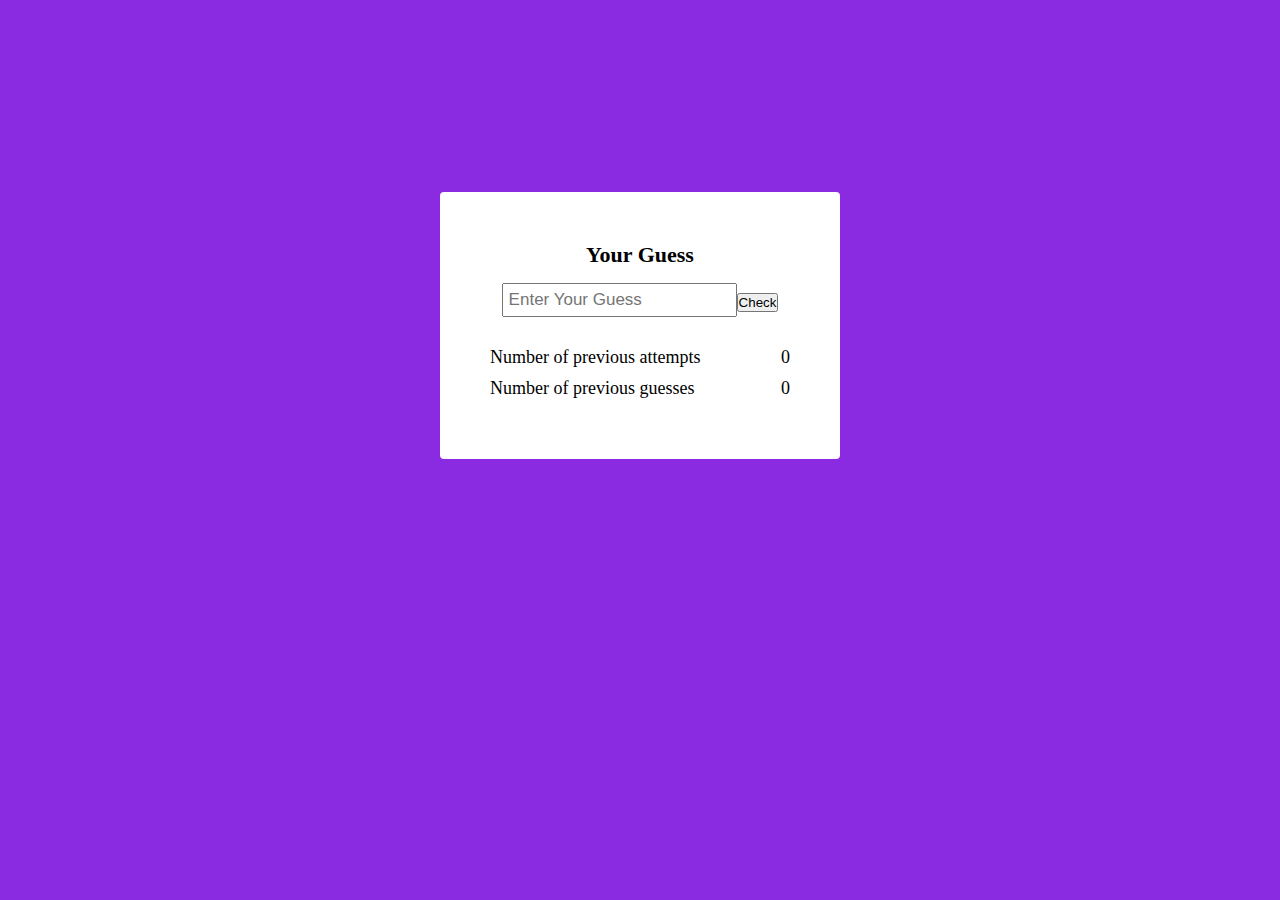
<file: easy.html>
<!DOCTYPE html>
<html lang="en">

<head>
    <meta charset="UTF-8">
    <meta name="viewport" content="width=device-width, initial-scale=1.0">
    <title>easy game</title>
    <link rel="stylesheet" href="index.css">
  
</head>

<body>
    <div class="game_bord">
        <div class="your_guess">
            <p style="font-weight:700;" id="score"></p>
        </div>
        <div class="your_guess">
            <p style="font-weight:700;" id="youguess"> Your Guess</p>
        </div>
        <div class="new_game" id="game">
            <button><a href="easy.html">New Game</a></button>
        </div>
        <div class="input_filed">
            <input type="text" placeholder="Enter Your Guess" class="entre_guess" id="val">
            <button onclick="dan()" class="cehk" id="btn">Check</button>
        </div>
        <div class="nu_attem">
            <p>Number of previous attempts</p>
            <p id="attempts">0</p>
        </div>
        <div class="nu_attem">
            <p>Number of previous guesses</p>
            <p id="pre_val">0</p>
        </div>
    </div>
    <script>
        var myarr = []; 
        var d=10;
        var ran = Math.floor(Math.random() * 100);
        var count = 0;
        var ids=document.forms["id"].value;
        alert(ids);
        function dan() {
           
            var dd = document.getElementById("val").value;
            var pre_val = document.getElementById("pre_val");
            var attempts = document.getElementById("attempts");
            var score = document.getElementById("score");
            var btn = document.getElementById("btn");
            var input = document.getElementById("val");
            var game=document.getElementById("game");
            var youguess=document.getElementById("youguess");
            if (count < d) {
                pre_val.innerHTML = dd;
                //alert(ran);
                count++;
                attempts.innerHTML = count;
                myarr.push(dd);
                // for(var i=0;i<=10;i++)
                // {
                //     console.log(myarr[i]);
                // }

                if(ran<dd&&ran!=dd)
                {
                    score.style.color="red";
                    score.innerHTML ="Number is High";
                }else if(ran>dd){
                    score.innerHTML ="Number is low";
                }
                
                if (ran == dd) {
                    score.innerHTML = "You Win!";
                    btn.style.display = "none";
                    input.style.display = "none";
                    youguess.style.display="none";
                    game.style.display="flex";
                }
            } else {
                score.innerHTML = "You Loss!";
                btn.style.display = "none";
                input.style.display = "none";
                youguess.style.display="none";
                game.style.display="flex";

            }


        }
   

    </script>
</body>

</html>
</file>
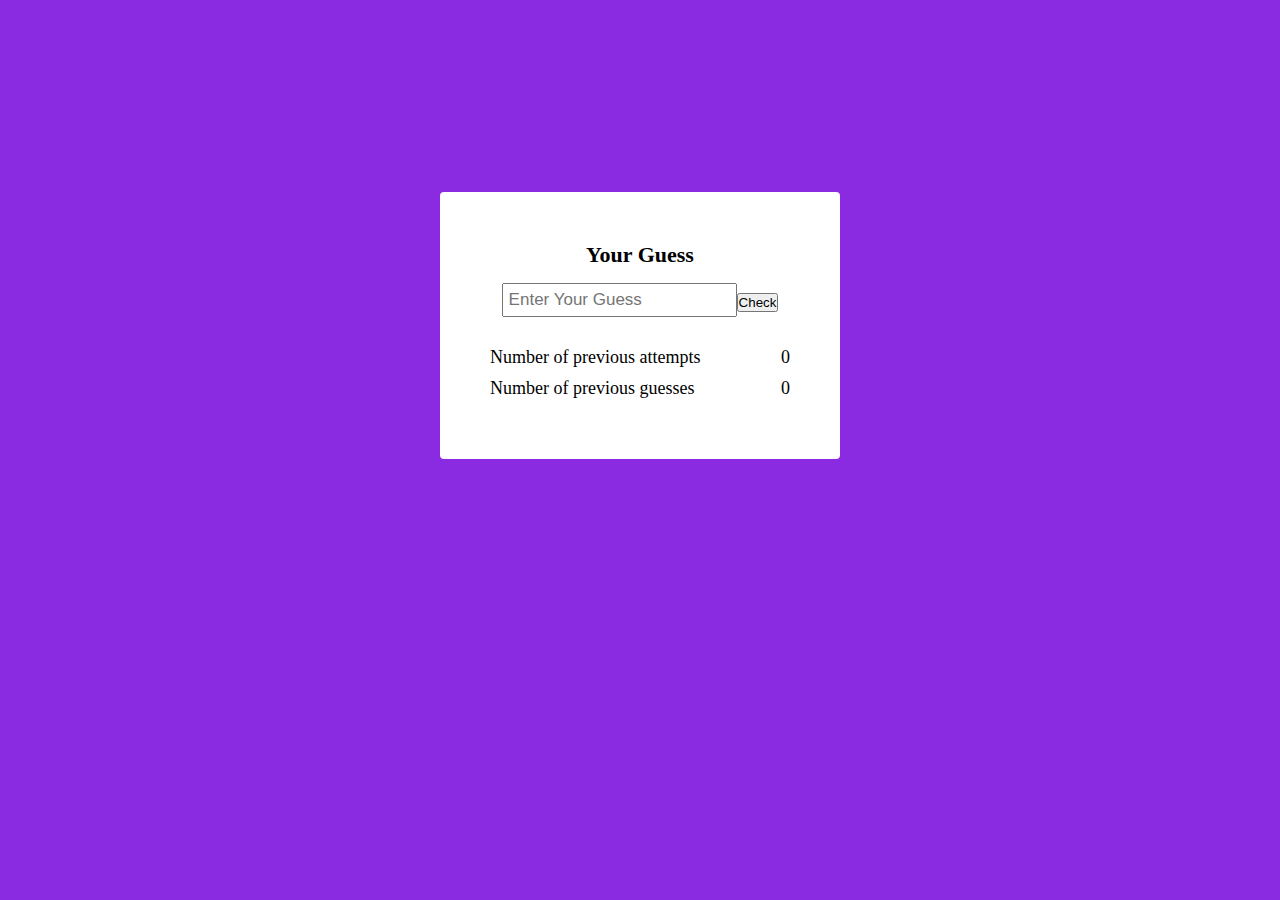
<file: hard.html>
<!DOCTYPE html>
<html lang="en">

<head>
    <meta charset="UTF-8">
    <meta name="viewport" content="width=device-width, initial-scale=1.0">
    <title>Hard game</title>
    <link rel="stylesheet" href="index.css">
  
</head>

<body>
    <div class="game_bord">
        <div class="your_guess">
            <p style="font-weight:700;" id="score"></p>
        </div>
        <div class="your_guess">
            <p style="font-weight:700;" id="youguess"> Your Guess</p>
        </div>
        <div class="new_game" id="game">
            <button><a href="hard.html">New Game</a></button>
        </div>
        <div class="input_filed">
            <input type="text" placeholder="Enter Your Guess" class="entre_guess" id="val">
            <button onclick="dan()" class="cehk" id="btn">Check</button>
        </div>
        <div class="nu_attem">
            <p>Number of previous attempts</p>
            <p id="attempts">0</p>
        </div>
        <div class="nu_attem">
            <p>Number of previous guesses</p>
            <p id="pre_val">0</p>
        </div>
    </div>
    <script>
        var myarr = []; 
        var d=5;
        var ran = Math.floor(Math.random() * 100);
        var count = 0;
        var ids=document.forms["id"].value;
        alert(ids);
        function dan() {
           
            var dd = document.getElementById("val").value;
            var pre_val = document.getElementById("pre_val");
            var attempts = document.getElementById("attempts");
            var score = document.getElementById("score");
            var btn = document.getElementById("btn");
            var input = document.getElementById("val");
            var game=document.getElementById("game");
            var youguess=document.getElementById("youguess");
            if (count < d) {
                pre_val.innerHTML = dd;
                //alert(ran);
                count++;
                attempts.innerHTML = count;
                myarr.push(dd);
                // for(var i=0;i<=10;i++)
                // {
                //     console.log(myarr[i]);
                // }

                if(ran<dd&&ran!=dd)
                {
                    score.style.color="red";
                    score.innerHTML ="Number is High";
                }else if(ran>dd){
                    score.innerHTML ="Number is low";
                }
                
                if (ran == dd) {
                    score.innerHTML = "You Win!";
                    btn.style.display = "none";
                    input.style.display = "none";
                    youguess.style.display="none";
                    game.style.display="flex";
                }
            } else {
                score.innerHTML = "You Loss!";
                btn.style.display = "none";
                input.style.display = "none";
                youguess.style.display="none";
                game.style.display="flex";

            }


        }
     

    </script>
</body>

</html>
</file>
<file: index.css>
*{
    padding:0;
    margin:0;
    box-sizing: border-box;
}

a{
    text-decoration: none;
    color:black;
}


body{
    width:100%;
    height:650px;
    background-color: blueviolet;
    display: flex;
    align-items: center;
    justify-content: center;

}

.game_bord{
    background-color: white;
    padding:50px;
    border-radius: 4px;
    width:400px;
    font-size: 22px;
    align-items: center;
}

.text{
    display: flex;
    align-items: center;
    justify-content: center;
    
}

.image_pro{
    width:300px;
    height:130px;
}

.defficult {
    font-size: 20px;
    display: flex;
    align-items: center;
    justify-content: center;
    margin:10px 0;
}
.easy , .hard{
    display: flex;
    align-items: center;
    justify-content: center;
}
.easy_btn,.hard_btn{
    width:200px;
}
.easy_btn{
    padding: 10px 12px;
    background:linear-gradient(rgb(38, 17, 158),blue);
    border-radius: 3px; 
    outline: none;
    border:0;
    margin:10px 0;
}


.easy_btn a{
    color:white;
    font-size:17px;
}

.hard_btn{
    padding: 10px 12px;
    background:linear-gradient(rgb(94, 10, 128),rgb(122, 8, 126));
    border-radius: 3px; 
    outline: none;
    border:0;
    margin:10px 0;
}

.hard_btn a{
    color:white;
    font-size:17px;
}


/*Easy Game*/


.your_guess,.input_filed,.new_game{
    display: flex;
    align-items: center;
    justify-content: center;
}

.entre_guess{
    font-size: 17px;
    padding: 5px;
    margin-top:15px;
    margin-bottom: 20px;
}

.nu_attem{
    font-size: 18px;
    display: flex;
    align-items: center;
    justify-content: space-between;
    margin:10px 0;
    font-family: serif;
}

.new_game{
    display:none;
    margin-top:10px;
}
.new_game button{
    padding: 5px 10px;
    background:linear-gradient(rgb(94, 10, 128),rgb(122, 8, 126));
    border:0;
    border-radius: 4px;
}

.new_game button a{
    color:white;
    font-size: 18px;
}
</file>
